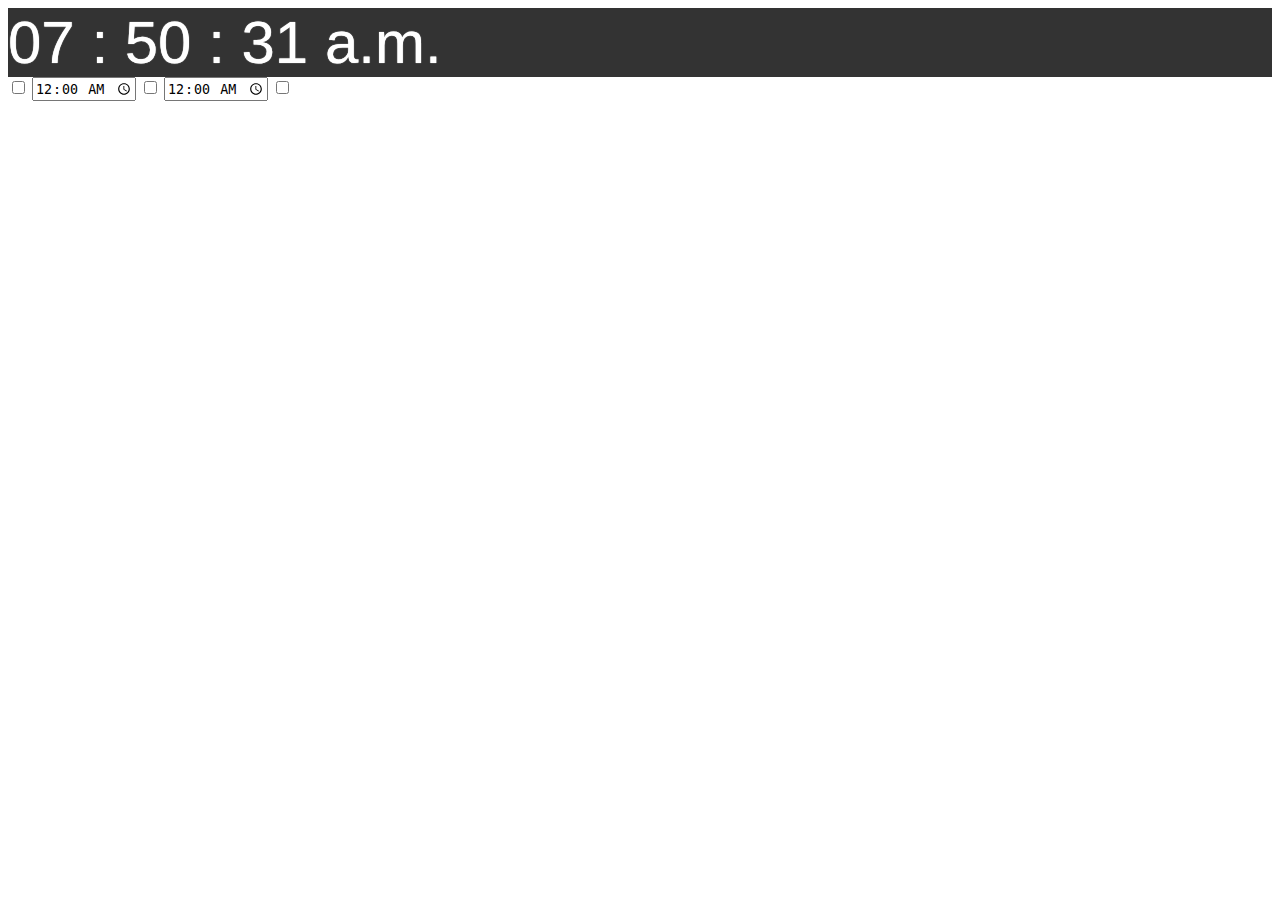
<file: alumbrado_rf/index.html>
<!DOCTYPE html>
<html lang="es">
<head>
    <meta charset="UTF-8">
    <title></title>
    <style>
        .clockdate-wrapper {
            background-color: #333;
            padding:25px;
            max-width:350px;
            width:100%;
            text-align:center;
            border-radius:5px;
            margin:0 auto;
            margin-top:15%;
        }
        #hora-actual{
            background-color:#333;
            font-family: sans-serif;
            font-size:60px;
            text-shadow:0px 0px 1px #fff;
            color:#fff;
        }
        #hora-actual span {
            color:#888;
            text-shadow:0px 0px 1px #333;
            font-size:30px;
            position:relative;
            top:-27px;
            left:-10px;
        }
    </style>
</head>
<body>
    <div id="clock-wrapper">
        <div id="hora-actual"></div>
    </div>
    <input type="checkbox" id="activar-encendido">
    <input type="time" id="hora-prog-encendido" value="00:00:00">
    <input type="checkbox" id="activar-apagado">
    <input type="time" id="hora-prog-apagado" value="00:00:00">
    <input type="checkbox" id="control-estado">
    <!-- <input type="button" id="programar" value="Programar" onclick="programarHora();"> -->
    <script type="text/javascript" src="mqttws31.min.js"></script>
    <script type="text/javascript" src="index.js"></script>
    
</body>
</html>
</file>
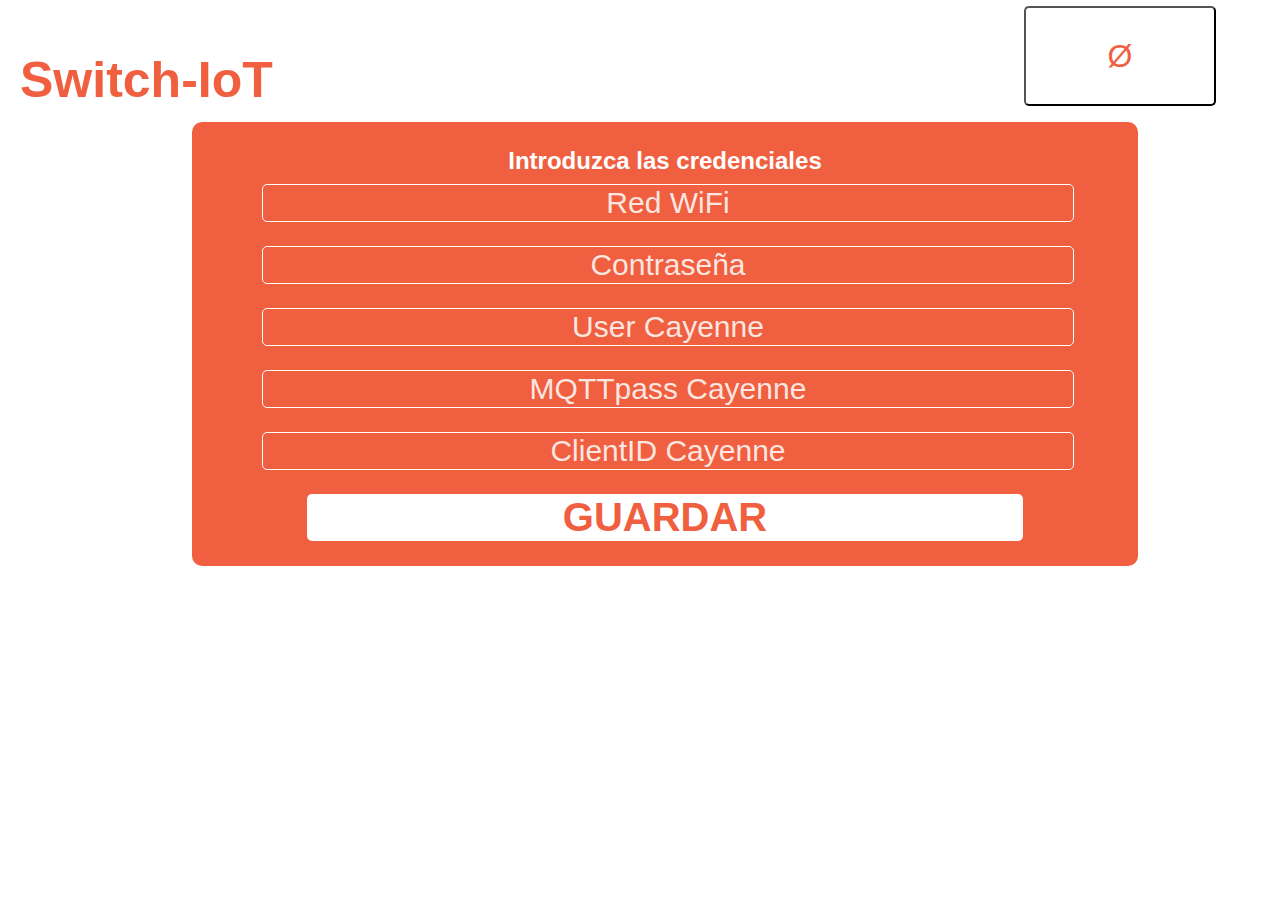
<file: cayenne_iot/index.html>
<!DOCTYPE HTML>
<html>
<head>
<style>
     html,body{
          width: 100%;
          height: 100%;
          margin: 0 auto;
          font-family: sans-serif;
          box-sizing: border-box;
     }
     .form{
          padding: 25px;
          margin: 1% 0 0 15%;
          width: 70%;
          background-color: #f05f40;  
          border-radius: 10px;
          float: left;
     }
     h1{
          color: #F05F40;
          padding: 4% 0 0 20px;
          font-size: 50px;
          margin: 0 auto;
          float: left;
     }
     h2{
          text-align: center;
          color: #FFFFFF;
          margin: 0 auto;
     }
     .input{
          width:90%;
          font-size:30px;
          margin: 1% 0 15px 5%;
          border: 1.5px solid #FFF;
          background-color: transparent;
          color: #FFFFFF;
          border-radius: 5px;
          text-align: center;
     }
     ::-webkit-input-placeholder{
          color: rgba(255,255,255,0.85);
     }
     .label{
          color: #ffffff;
          font-size: 30px;
          margin: 0 0 5px 0;
     }
     .btnguardar{
          color: #F05F40;
          background-color: #FFFFFF;
          font-weight: 600;
          font-size: 2.5rem;
          border: none;
          width: 80%;
          cursor: pointer;
          border-radius: 5px;
          margin: 1% 0 0 10%;
     }
     .btnswitch{
          color: #F05F40;
          background-color: #FFFFFF;
          font-size: 2rem;
          width: 15%;
          height: 100px;
          cursor: pointer;
          border-radius: 5px;
          margin: 0.5% 5% 0 0%;
          float: right;
     }
</style>
<meta name='viewport' content='width=device-width, initial-scale=1.0'>
<meta charset='utf-8'>  
<title>IOT Device</title>
</head>
<body>
     <h1>Switch-IoT</h1>
     <button class='btnswitch' onclick="toggle()">&#216;</button>
     <div class='form'>
          <h2>Introduzca las credenciales</h2>
          <input class='input' id='ssid' placeholder="Red WiFi">
          <input type="password" class='input' id='pass' placeholder="Contraseña">
          <input class="input" id="user" placeholder="User Cayenne">
          <input class="input" id="mqttpass" placeholder="MQTTpass Cayenne">
          <input class="input" id="clientid" placeholder="ClientID Cayenne">
          <button class='btnguardar' onclick="guardar()">GUARDAR</button>
     </div>
</body>
</form>
<script type="text/javascript">
     function guardar(){
          console.log("Guardando datos...");

          var ssid = document.getElementById('ssid').value;
          var pass = document.getElementById('pass').value;
          var user = document.getElementById('user').value;
          var mqtt = document.getElementById('mqttpass').value;
          var client = document.getElementById('clientid').value;
          var data = {ssid:ssid, pass:pass, user:user, mqtt:mqtt, client:client};

          var xhr = new XMLHttpRequest();
          var url = "/config";

          xhr.onreadystatechange = function(){
               if(this.readyState == 4 && this.status == 200){
                    if(xhr.responseText != null){
                         console.log(xhr.responseText);
                    }
               }
          }

          xhr.open("POST", url, true);
          xhr.send(JSON.stringify(data));

          alert("Datos cargados, reiniciar dipositivo en 3s");
     };
     function toggle(){
          console.log("Interruptor activado...");
          var xhr = new XMLHttpRequest();
          var url = "/toggle";

          xhr.onreadystatechange = function(){
               if(this.readyState == 4 && this.status == 200){
                    if(xhr.responseText != null){
                         console.log(xhr.responseText);
                    }
               }
          }

          xhr.open("POST", url, true);
          xhr.send();
     }
</script>
</html>
</file>
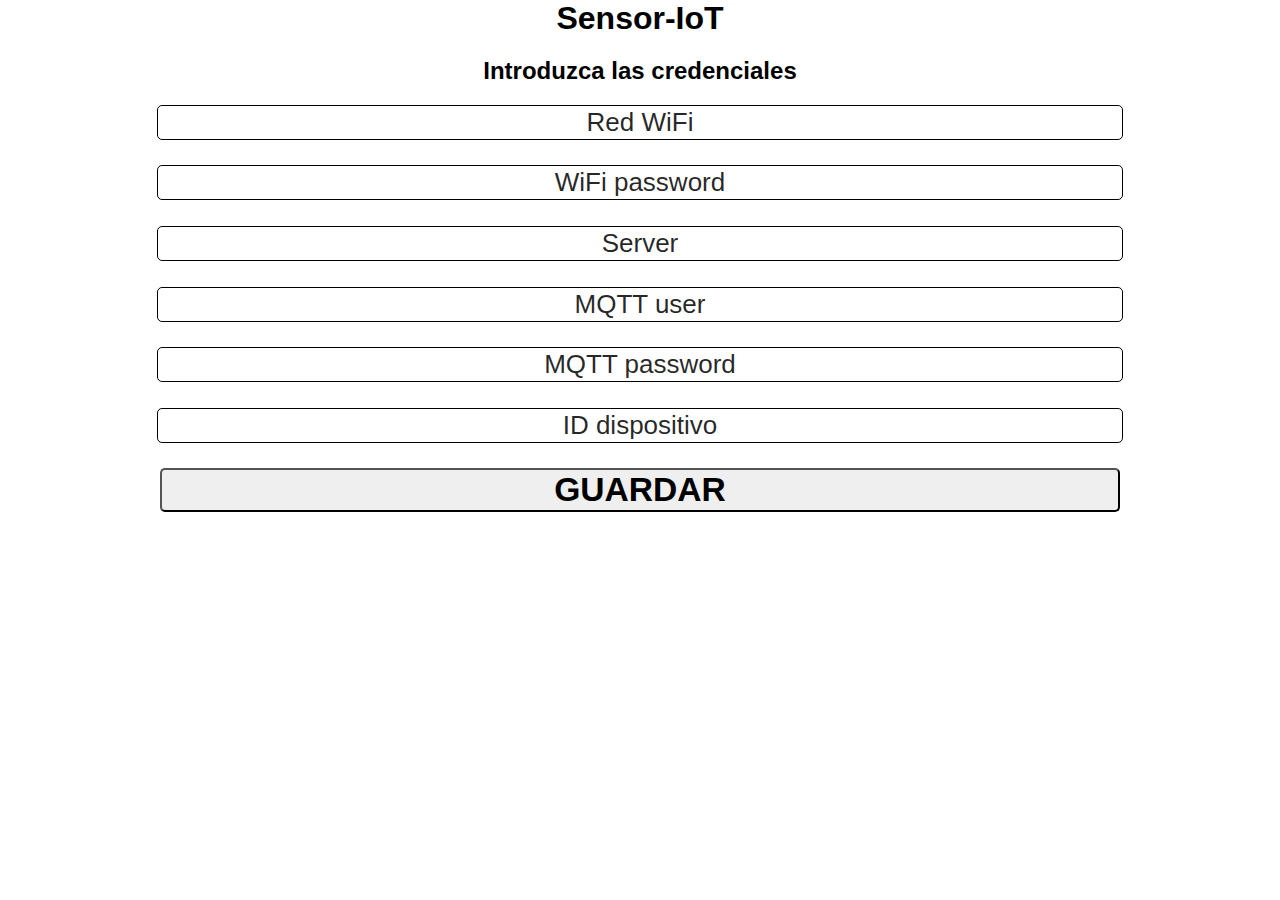
<file: hass_sensor_ir/index.html>
<!DOCTYPE HTML>
<html>
<head>
<style>
     html,body{
          width: 100%;
          height: 100%;
          margin: 0 auto;
          font-family: sans-serif;
          box-sizing: border-box;
          text-align: center;
     }
     .input{
          width:75%;
          font-size:26px;
          margin: 0 0 2% 0;
          border: 1.5px solid #000;
          border-radius: 5px;
          text-align: center;
     }
     ::-webkit-input-placeholder{
          color: rgba(0,0,0,0.85);
     }
     .btnguardar{
          font-weight: 600;
          font-size: 2.1rem;
          width: 75%;
          cursor: pointer;
          border-radius: 5px;
     }
</style>
<meta name='viewport' content='width=device-width, initial-scale=1.0' charset="utf-8">
<title>IoT Device</title>
</head>
<body>
     <h1 style="margin: 0">Sensor-IoT</h1>
     <h2>Introduzca las credenciales</h2>
     <input class='input' id='ssid' placeholder="Red WiFi" maxlength=40>
     <input type="password" class='input' id='pass' placeholder="WiFi password" maxlength=40>
     <input class='input' id='mqttserver' placeholder="Server" maxlength="40">
     <input class="input" id="mqttuser" placeholder="MQTT user" maxlength=40>
     <input type="password" class="input" id="mqttpass" placeholder="MQTT password" maxlength=40>
     <input class="input" id="mqttid" placeholder="ID dispositivo">
     <button class='btnguardar' onclick="guardar()">GUARDAR</button>
</body>
</form>
<script type="text/javascript">
     function guardar(){
          console.log("Guardando datos...");

          var ssid = document.getElementById('ssid').value;
          var pass = document.getElementById('pass').value;
          var mqttserver = document.getElementById('mqttserver').value;
          var mqttuser = document.getElementById('mqttuser').value;
          var mqttpass = document.getElementById('mqttpass').value;
          var mqttid = document.getElementById('mqttid').value;
          var data = {ssid:ssid, pass:pass, mqttserver:mqttserver, mqttuser:mqttuser, mqttpass:mqttpass, mqttid:mqttid};

          console.log(data);

          var xhr = new XMLHttpRequest();
          var url = "/config";

          xhr.onreadystatechange = function(){
               if(this.readyState == 4 && this.status == 200){
                    if(xhr.responseText != null){
                         console.log(xhr.responseText);
                    }
               }
          }

          xhr.open("POST", url, true);
          xhr.send(JSON.stringify(data));

          alert("Datos cargados, reiniciar dipositivo en 3s");
     };
</script>
</html>
</file>
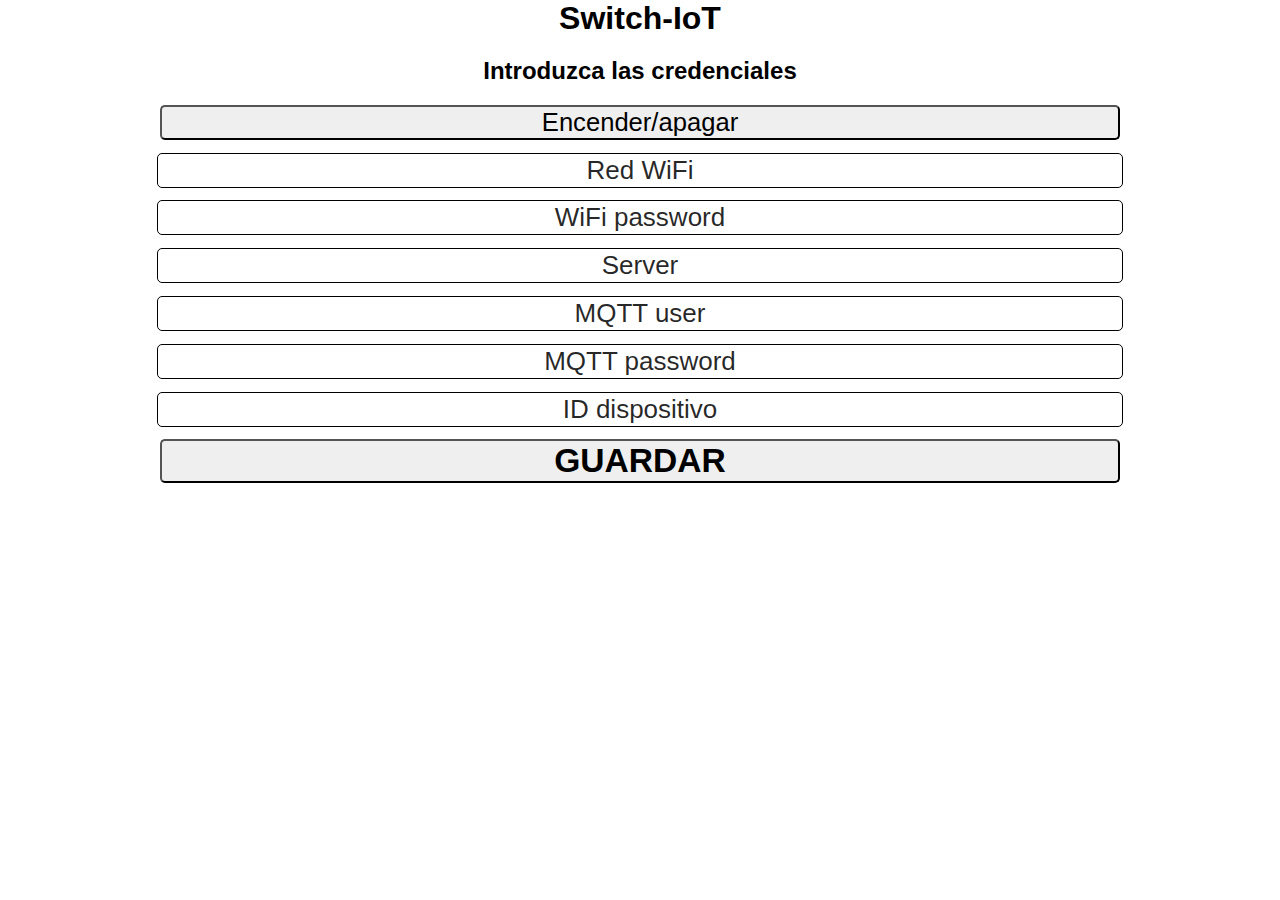
<file: hass_switch/index.html>
<!DOCTYPE HTML>
<html>
<head>
<style>
     html,body{
          width: 100%;
          height: 100%;
          margin: 0 auto;
          font-family: sans-serif;
          box-sizing: border-box;
          text-align: center;
     }
     .input{
          width:75%;
          font-size:26px;
          margin: 0 0 5px 0;
          border: 1.5px solid #000;
          border-radius: 5px;
          text-align: center;
          margin: 0 0 1% 0;
     }
     ::-webkit-input-placeholder{
          color: rgba(0,0,0,0.85);
     }
     .btnguardar{
          font-weight: 600;
          font-size: 2.1rem;
          width: 75%;
          cursor: pointer;
          border-radius: 5px;
     }
     .btnswitch{
          font-size: 1.6rem;
          width: 75%;
          cursor: pointer;
          border-radius: 5px;
          margin: 0 0 1% 0;
     }
</style>
<meta name='viewport' content='width=device-width, initial-scale=1.0'>
<meta charset='utf-8'>  
<title>IoT Device</title>
</head>
<body>
     <h1 style="margin: 0">Switch-IoT</h1>
     <h2>Introduzca las credenciales</h2>
     <button class='btnswitch' onclick="toggle()">Encender/apagar</button>
     <input class='input' id='ssid' placeholder="Red WiFi" maxlength="50">
     <input type="password" class='input' id='pass' placeholder="WiFi password" maxlength="50">
     <input class='input' id='mqttserver' placeholder="Server" maxlength="50">
     <input class="input" id="mqttuser" placeholder="MQTT user" maxlength="50">
     <input type="password" class="input" id="mqttpass" placeholder="MQTT password" maxlength="50">
     <input class="input" id="mqttid" placeholder="ID dispositivo" maxlength="50">
     <button class='btnguardar' onclick="guardar()">GUARDAR</button>
</body>
</form>
<script type="text/javascript">
     function guardar(){
          console.log("Guardando datos...");

          var ssid = document.getElementById('ssid').value;
          var pass = document.getElementById('pass').value;
          var mqttserver = document.getElementById('mqttserver').value;
          var mqttuser = document.getElementById('mqttuser').value;
          var mqttpass = document.getElementById('mqttpass').value;
          var mqttid = document.getElementById('mqttid').value;
          
          var data = {ssid:ssid, pass:pass, mqttserver:mqttserver, mqttuser:mqttuser, mqttpass:mqttpass, mqttid:mqttid};

          console.log(data);

          var xhr = new XMLHttpRequest();
          var url = "/config";

          xhr.onreadystatechange = function(){
               if(this.readyState == 4 && this.status == 200){
                    if(xhr.responseText != null){
                         console.log(xhr.responseText);
                    }
               }
          }

          xhr.open("POST", url, true);
          xhr.send(JSON.stringify(data));

          alert("Datos cargados, reiniciar dipositivo en 3s");
     };
     function toggle(){
          console.log("Cambio interruptor...");
          var xhr = new XMLHttpRequest();
          var url = "/toggle";

          xhr.onreadystatechange = function(){
               if(this.readyState == 4 && this.status == 200){
                    if(xhr.responseText != null){
                         console.log(xhr.responseText);
                    }
               }
          }

          xhr.open("POST", url, true);
          xhr.send();
     }
</script>
</html>
</file>
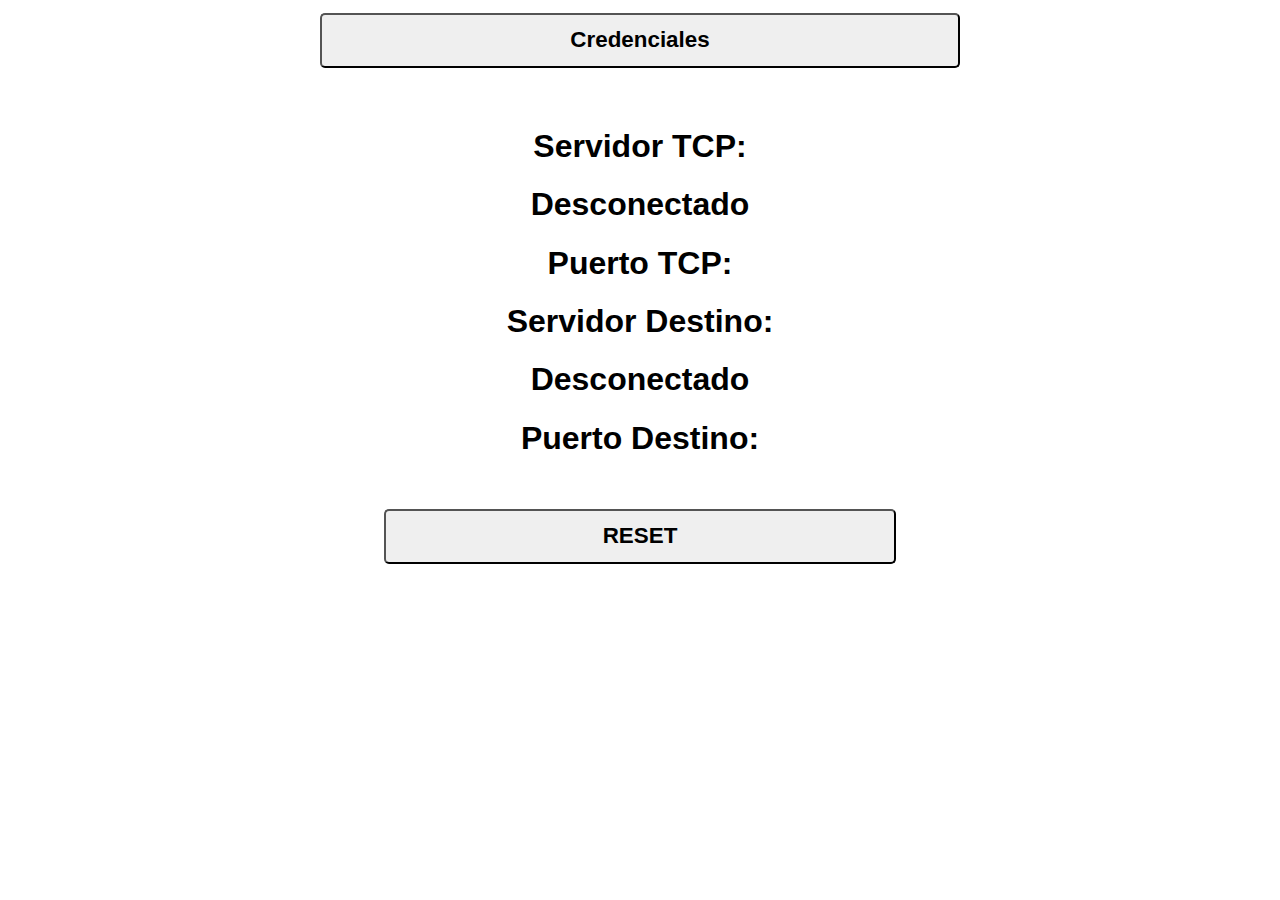
<file: repetidor/index.html>
<!DOCTYPE HTML>
<html>
<head>
<style>
  html,body{
    margin: 0 auto;
    font-family: sans-serif;
    box-sizing: border-box;
    text-align: center;
  }
  div{
    display: inline-block;
    width: 80%;
    text-align: center;
  }
  label{
    width: 100%;
    float: left;
    text-align: left;
    font-size: 15px;
  }
  .input{
    width: 100%;
    font-size: 20px;
    height: 25px;
    border: 1.5px solid #000;
    border-radius: 5px;
    text-align: center;
    margin: 0 0 0.5% 0;
  }
  .boton{
    font-weight: 600;
    font-size: 1.4rem;
    height: 55px;
    width: 50%;
    cursor: pointer;
    border-radius: 5px;
    margin: 1% 0 0 0;
  }
</style>
<meta name='viewport' content='width=device-width, initial-scale=1.0'>
<meta charset='utf-8'>  
<title>Repetidor</title>
</head>
<body>
  <button class="boton" onclick="toggle()" id="toggle">Credenciales</button>
  <div id="credenciales" style="display: none;">
    <h1>Repetidor</h1>
    <h2>Introduzca las credenciales</h2>
    <label>RED WIFI:</label>
    <input class='input' id='ssid' maxlength="50">
    <label>PASSWORD WIFI:</label>
    <input type="password" class='input' id='pass' maxlength="50">
    <label>SERVER TCP:</label>
    <input class='input' id='servertcp' maxlength="120">
    <label>PUERTO TCP:</label>
    <input class="input" id="puertotcp" maxlength="10">
    <label>SERVER DESTINO:</label>
    <input class='input' id='serverdest' maxlength="120">
    <label>PUERTO DESTINO:</label>
    <input class="input" id="puertodest" maxlength="10">
    <label>URL DESTINO:</label>
    <input class='input' id='urldestino' maxlength="120">
    <button class='boton' onclick="guardar()">GUARDAR</button>
  </div>
  <div id="datos" style="margin-top: 3%;">
    <h1>Servidor TCP:</h1><h1 id="lservertcp">Desconectado</h1>
    <h1>Puerto TCP:</h1><h1 id="lpuertotcp"></h1>
    <h1>Servidor Destino:</h1><h1 id="lserverdest">Desconectado</h1>
    <h1>Puerto Destino:</h1><h1 id="lpuertodest"></h1>
    <button class='boton' onclick="reset()" style="margin-top: 3%;">RESET</button>
  </div>
</body>
</form>
<script type="text/javascript">
  let timerId = setTimeout(function tick() {
    estado_servers();
    timerId = setTimeout(tick, 5000); // (*)
  }, 5000);

  function estado_servers(){
    var xhr = new XMLHttpRequest();
    xhr.onreadystatechange = function(){
      if(this.readyState == 4 && this.status == 200){
        if(xhr.responseText != null){
          json = JSON.parse(xhr.responseText);
          document.getElementById('lservertcp').innerHTML = json.estadotcp;
          document.getElementById('lpuertotcp').innerHTML = json.puertotcp;
          document.getElementById('lserverdest').innerHTML = json.estadodest;
          document.getElementById('lpuertodest').innerHTML = json.puertodest;
        }
      }
    }
    xhr.open("POST", "/estado_servers", true);
    xhr.send();
  }

  function toggle(){
    var x = document.getElementById('credenciales');
    var y = document.getElementById('datos');
    if(x.style.display == "none"){
      x.style.display = "inline-block";
      y.style.display = "none";
      document.getElementById('toggle').innerHTML = "Estado";
    }else{
      x.style.display = "none";
      y.style.display = "inline-block";
      document.getElementById('toggle').innerHTML = "Credenciales";
    }
  }

  function guardar(){
    var ssid = document.getElementById('ssid').value;
    var pass = document.getElementById('pass').value;
    var servertcp = document.getElementById('servertcp').value;
    var puertotcp = document.getElementById('puertotcp').value;
    var serverdest = document.getElementById('serverdest').value;
    var puertodest = document.getElementById('puertodest').value;
    var urldestino = document.getElementById('urldestino').value;
      
    var data = {ssid:ssid, pass:pass, servertcp:servertcp, puertotcp:puertotcp, serverdest:serverdest, puertodest:puertodest, urldestino:urldestino};

    var xhr = new XMLHttpRequest();

    xhr.onreadystatechange = function(){
      if(this.readyState == 4 && this.status == 200){
        if(xhr.responseText != null){
          console.log(xhr.responseText);
        }
      }
    }

    xhr.open("POST", "/config", true);
    xhr.send(JSON.stringify(data));
    alert("Datos cargados, reiniciar dipositivo en 3s");
  };

  function reset(){
    var xhr = new XMLHttpRequest();
    xhr.onreadystatechange = function(){
      if(this.readyState == 4 && this.status == 200){
        if(xhr.responseText != null){
          console.log(xhr.responseText);
        }
      }
    }

    xhr.open("POST", "/reset", true);
    xhr.send();
  }
</script>
</html>
</file>
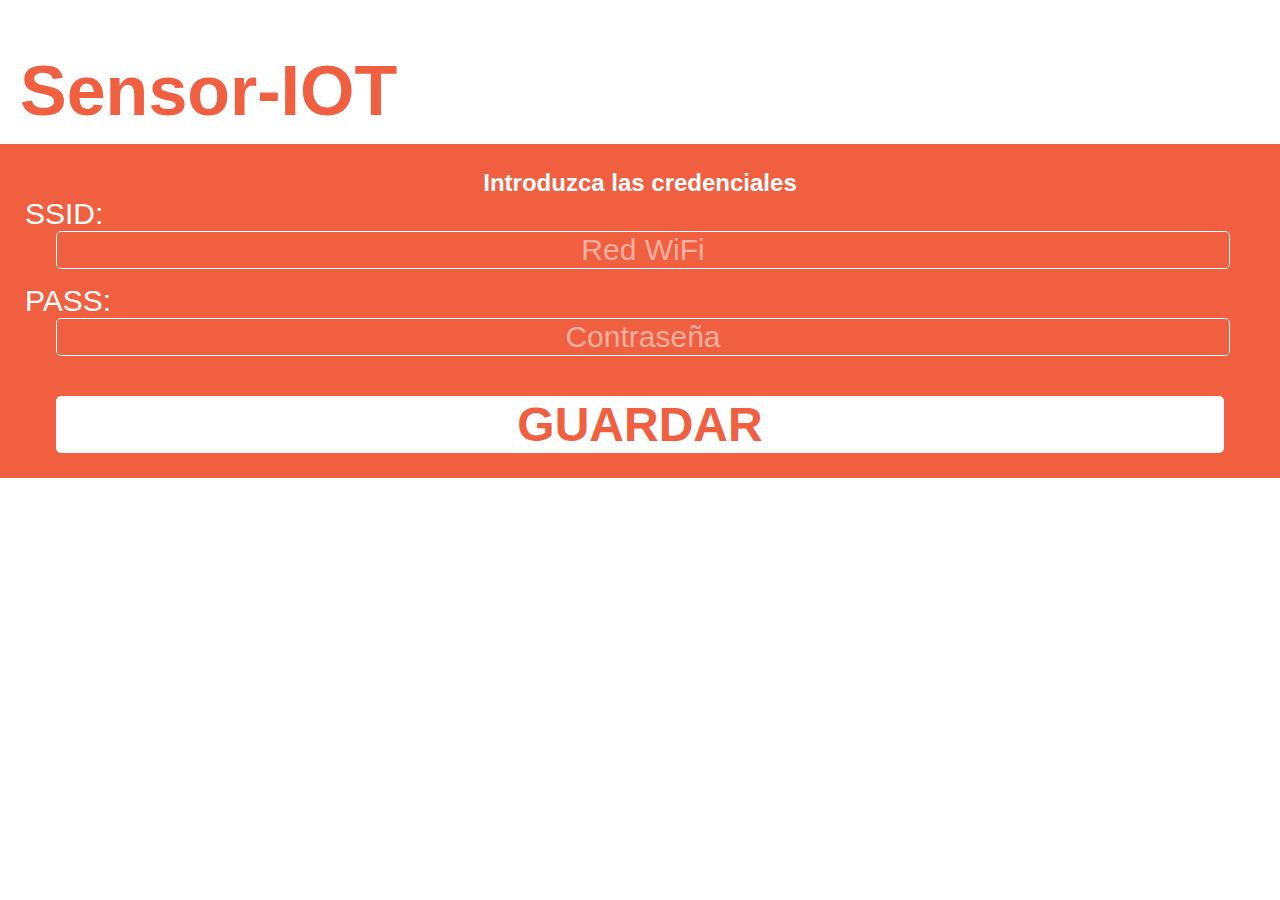
<file: sensor_mqtt_3/index.html>
<!DOCTYPE HTML>
<html>
<head>
<style>
     html,body{
          width: 100%;
          height: 100%;
          margin: 0 auto;
          font-family: sans-serif;
          box-sizing: border-box;
     }
     .form{
          padding: 25px;
          margin: 0 auto;
          margin: 1% 0 0 0;
          background-color: #f05f40;  
     }
     h1{
          color: #F05F40;
          padding: 4% 0 0 20px;
          font-size: 70px;
          margin: 0 auto;
     }
     h2{
          text-align: center;
          color: #FFFFFF;
          margin: 0 auto;
     }
     .input{
          width:95%;
          font-size:30px;
          margin: 0 0 15px 2.5%;
          border: 1.5px solid #FFF;
          background-color: transparent;
          color: #FFFFFF;
          border-radius: 5px;
          text-align: center;
     }
     ::-webkit-input-placeholder{
          color: rgba(255,255,255,0.5);
     }
     ::-moz-input-placeholder{
          color: rgba(255,255,255,0.5);
     }
     .label{
          color: #ffffff;
          font-size: 30px;
          margin: 0 0 5px 0;
     }
     .boton{
          color: #F05F40;
          background-color: #FFFFFF;
          font-weight: 600;
          font-size: 3rem;
          border: none;
          width: 95%;
          cursor: pointer;
          border-radius: 5px;
          margin: 2% 0 0 2.5%;
     }
</style>
<meta name='viewport' content='width=device-width, initial-scale=1.0'>
<meta charset='utf-8'>  
<title>IOT Device</title>
</head>
<body>
     <h1>Sensor-IOT</h1>
     <div class='form'>
          <h2>Introduzca las credenciales</h2>
          <label for="ssid" class='label'>SSID:</label>
          <input class='input' id='ssid' placeholder="Red WiFi">
          <label for="pass" class='label'>PASS:</label>
          <input type="password" class='input' id='pass' placeholder="Contraseña">
          <button class='boton' onclick="guardar()">GUARDAR</button>
     </div>
</body>
</form>
<script type="text/javascript">
     function guardar(){
          console.log("Guardando datos...");

          var ssid = document.getElementById('ssid').value;
          var pass = document.getElementById('pass').value;
          var data = {ssid:ssid, pass:pass};

          var xhr = new XMLHttpRequets();
          var url = "/config";

          xhr.onreadystatechange = function(){
               if(this.readyState == 4 && this.status == 200){
                    if(xhr.responseText != null){
                         console.log(xhr.responseText);
                    }
               }
          }

          xhr.open("POST", url, true);
          xhr.send(JSON.stringify(data));
     };
</script>
</html>
</file>
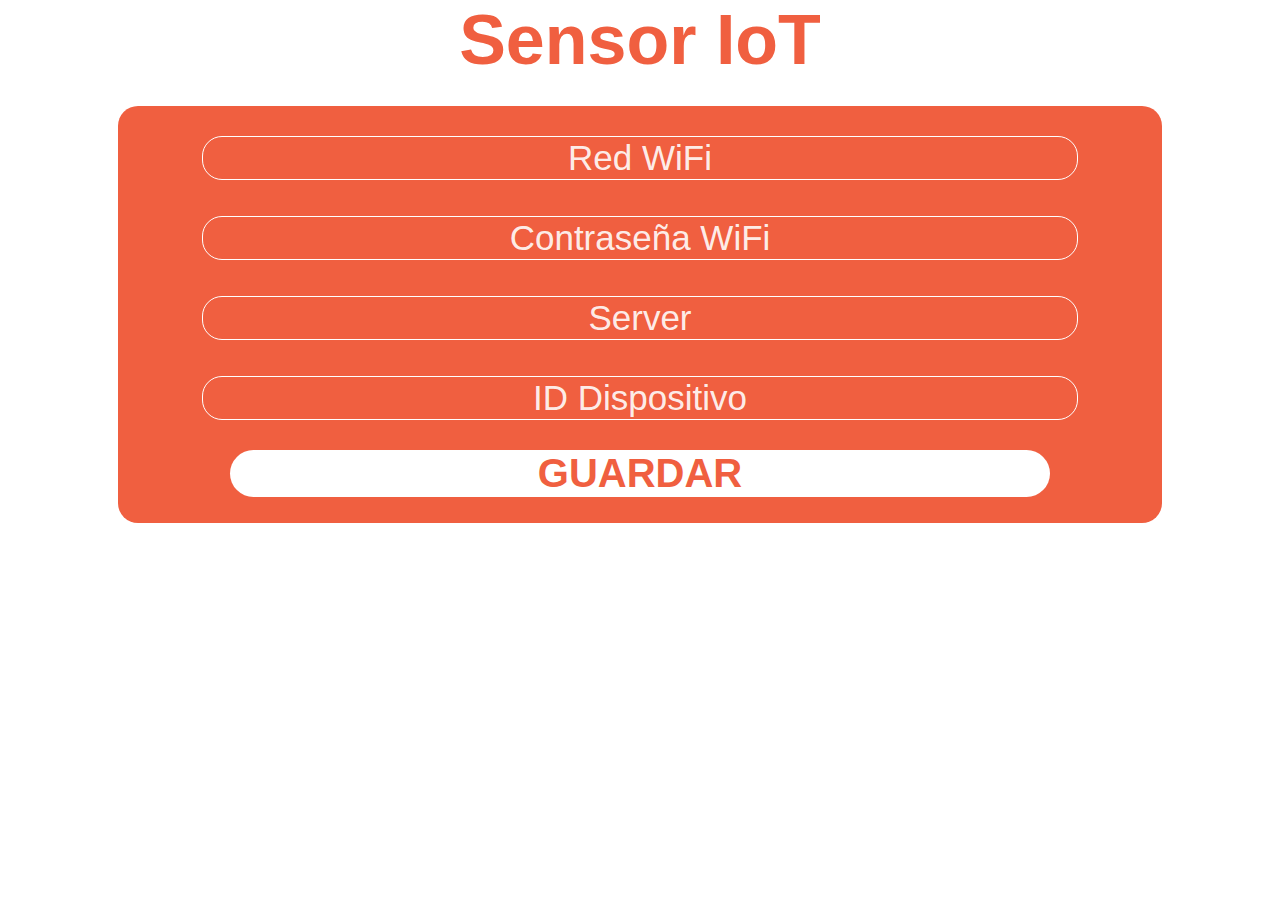
<file: sensor_mqtt_4/index.html>
<!DOCTYPE HTML>
<html>
<head>
<style>
     html,body{
          margin:auto;
          text-align:center;
          font-family:sans-serif;
     }
     .form{
          padding:10px;
          margin:2% auto;
          background-color:#f05f40; 
          width:80%;
          border-radius:20px;
          text-align:center;
     }
     h1{
          color:#F05F40;
          font-size:70px;
          margin:auto;
     }
     .input{
          width:85%;
          font-size:35px;
          margin:2% auto 1.5% auto;
          border:1.5px solid #FFF;
          background-color:transparent;
          color:#FFFFFF;
          border-radius:20px;
          text-align: center;
     }
     ::-webkit-input-placeholder{
          color:rgba(255,255,255,0.9);
     }
     .boton{
          color:#F05F40;
          background-color:#FFFFFF;
          font-weight:600;
          font-size:2.5rem;
          border:none;
          width:80%;
          cursor:pointer;
          border-radius:25px;
          margin:1.5% auto;
     }
</style>
<meta name='viewport' content='width=device-width, initial-scale=1.0' charset='utf-8'>
<title>Dispositivo IoT</title>
</head>
<body>
     <h1>Sensor IoT</h1>
     <div class='form'>
          <input class='input' id='ssid' placeholder="Red WiFi">
          <input type="password" class='input' id='pass' placeholder="Contraseña WiFi">
          <input class='input' id='server' placeholder="Server" maxlength="30">
          <input class='input' id='id' placeholder="ID Dispositivo" maxlength="20">
          <button class='boton' onclick="guardar()">GUARDAR</button>
     </div>
</body>
</form>
<script type="text/javascript">
     function guardar(){
          console.log("Guardando datos...");

          var ssid = document.getElementById('ssid').value;
          var pass = document.getElementById('pass').value;
          var server = document.getElementById('server').value;
          var id = document.getElementById('id').value;
          var data = {ssid:ssid, pass:pass, server:server, id:id};

          var xhr = new XMLHttpRequest();
          var url = "/config";

          xhr.onreadystatechange = function(){
               if(this.readyState == 4 && this.status == 200){
                    if(xhr.responseText != null){
                         console.log(xhr.responseText);
                    }
               }
          }

          xhr.open("POST", url, true);
          xhr.send(JSON.stringify(data));
     };
</script>
</html>
</file>
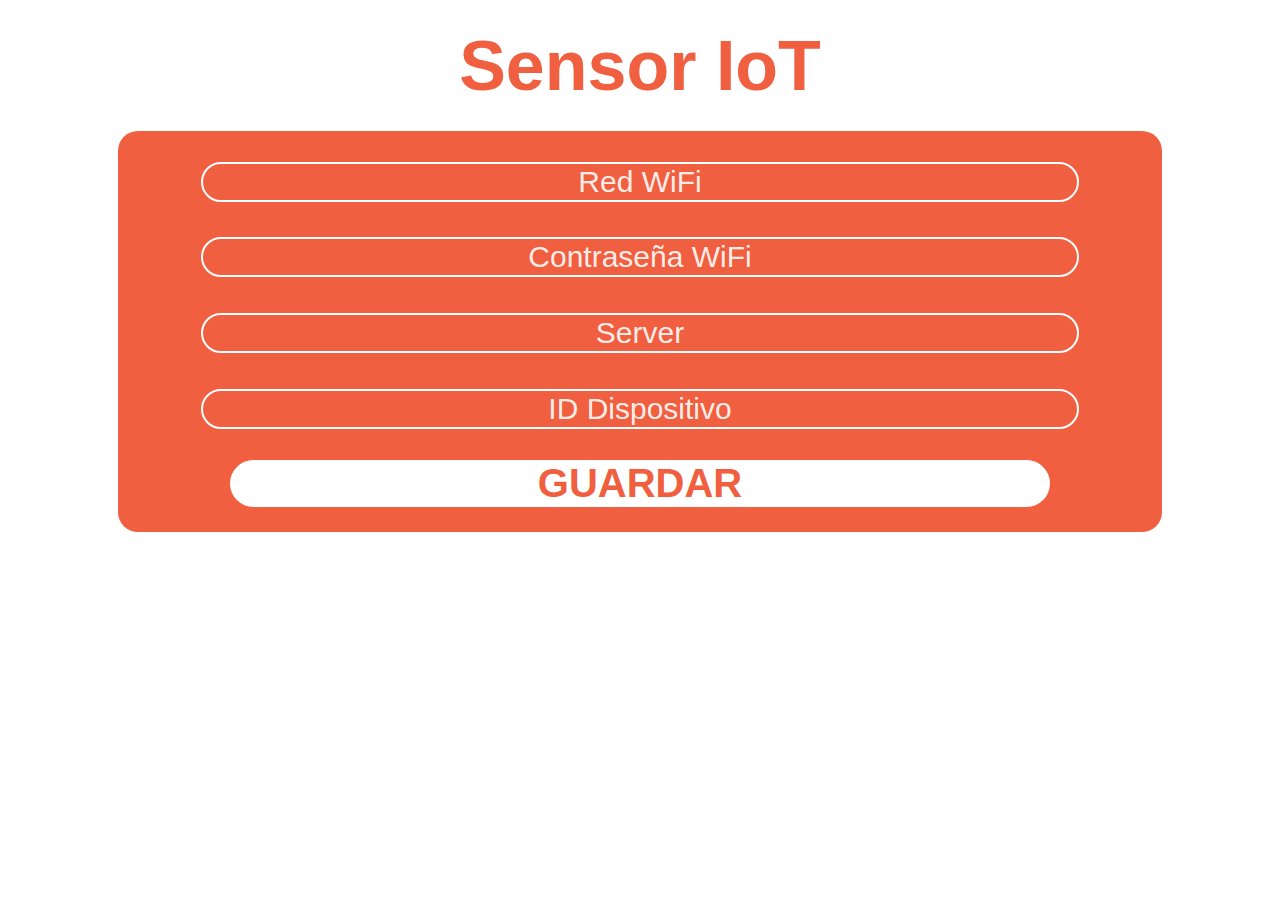
<file: sensor_mqtt_4_test/index.html>
<!DOCTYPE HTML>
<html>
<head>
<style>
     html,body{
          margin:auto;
          text-align:center;
          font-family:sans-serif;
     }
     .form{
          padding:10px;
          margin:auto;
          background-color:#f05f40; 
          width:80%;
          border-radius:20px;
          text-align:center;
          min-width: 310px;
     }
     h1{
          color:#F05F40;
          font-size:70px;
          margin: 2% auto;
     }
     .input{
          width:85%;
          font-size:30px;
          margin:2% auto 1.5% auto;
          border:2.5px solid #FFF;
          background-color:transparent;
          color:#FFFFFF;
          border-radius:20px;
          text-align: center;
     }
     ::-webkit-input-placeholder{
          color:rgba(255,255,255,0.9);
     }
     .boton{
          color:#F05F40;
          background-color:#FFFFFF;
          font-weight:600;
          font-size:2.5rem;
          border:none;
          width:80%;
          cursor:pointer;
          border-radius:25px;
          margin:1.5% auto;
     }
</style>
<meta name='viewport' content='width=device-width, initial-scale=1.0' charset='utf-8'>
<title>Dispositivo IoT</title>
</head>
<body>
     <h1>Sensor IoT</h1>
     <div class='form'>
          <input class='input' id='ssid' placeholder="Red WiFi">
          <input type="password" class='input' id='pass' placeholder="Contraseña WiFi">
          <input class='input' id='server' placeholder="Server" maxlength="30">
          <input class='input' id='id' placeholder="ID Dispositivo" maxlength="20">
          <button class='boton' onclick="guardar()">GUARDAR</button>
     </div>
</body>
</form>
<script type="text/javascript">
     function guardar(){
          var ssid = document.getElementById('ssid').value;
          var pass = document.getElementById('pass').value;
          var server = document.getElementById('server').value;
          var id = document.getElementById('id').value;
          var data = {ssid:ssid, pass:pass, server:server, id:id};

          var xhr = new XMLHttpRequest();
          var url = "/config";

          xhr.onreadystatechange = function(){
               if(this.readyState == 4 && this.status == 200){
                    if(xhr.responseText != null){
                         console.log(xhr.responseText);
                    }
               }
          }

          xhr.open("POST", url, true);
          xhr.send(JSON.stringify(data));
     };
</script>
</html>
</file>
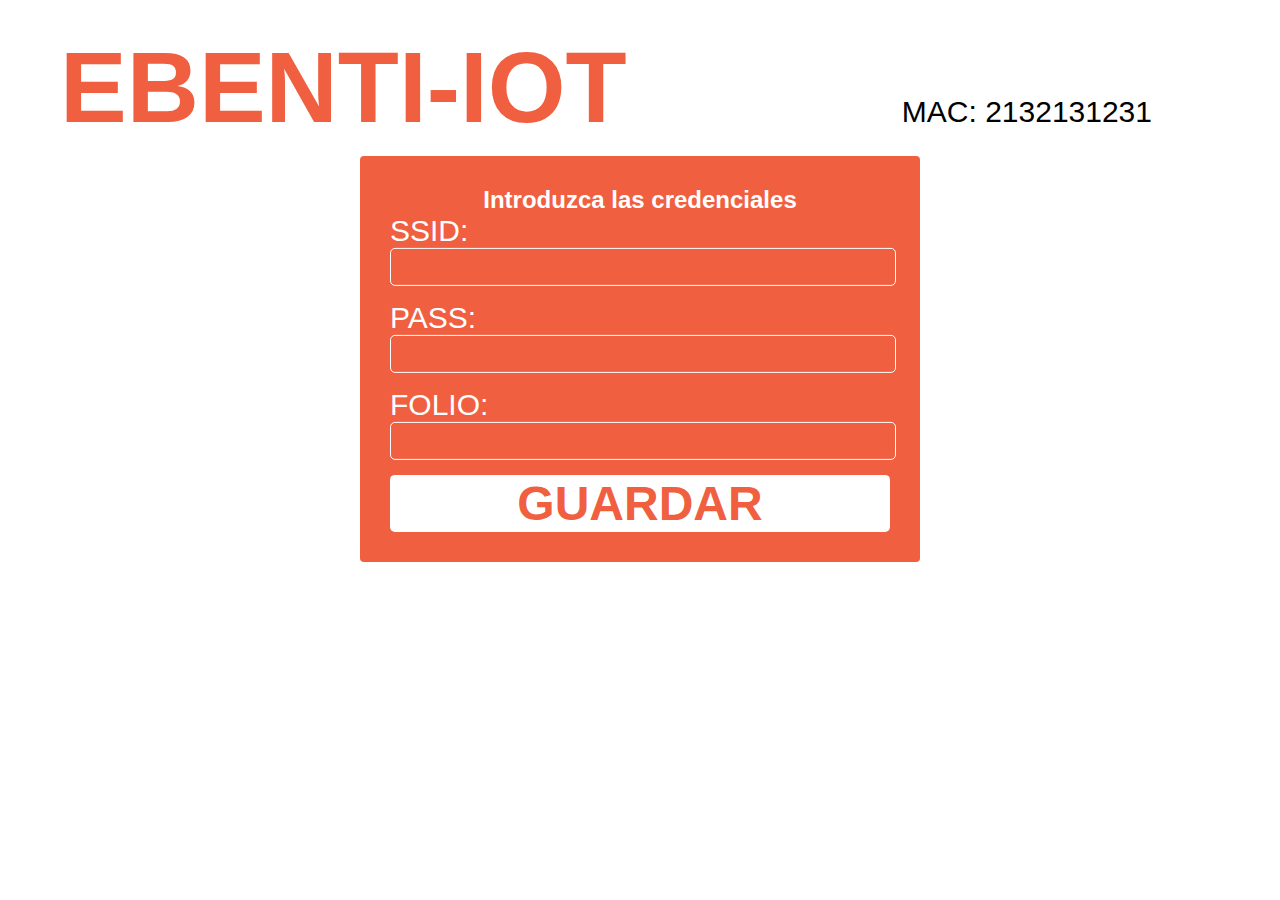
<file: iot_ebenti/iot-dev.html>
<!DOCTYPE HTML><html><form method='get' action='config'><head><style>html,body{
width: 100%;height: 100%;	margin: 0;	font-family: sans-serif;	}	.form{	padding: 30px;	margin: 0 auto;	transform: translateY(15%);	border-radius: 4px;	max-width: 500px;	background-color: #f05f40;	}	.input{	width:100%;	font-size:30px;	margin: 0 0 15px 0;	border: 1.5px solid #FFF;	background-color: transparent;	color: #FFFFFF;	border-radius: 5px;	}	.label{	color: #ffffff;	font-size: 30px;	margin: 0 0 5px 0;	height: 300px	}	.boton{	color: #F05F40;	background-color: #FFFFFF;	font-weight: 600;	font-size: 3rem;	border: none;	width: 100%;	cursor: pointer;	border-radius: 5px;	}	h1{	text-align: left;	color: #F05F40;	margin: 0 0 -50px 0;	padding: 30px 0 0 60px;	font-size: 100px;	}	h2{	text-align: center;	color: #FFFFFF;	margin: 0 auto;	} span{ float: right; padding: 0 10% 0 0; font-size: 30px; }	</style>	<meta name='viewport' content='width=device-width,initial-scale=1'><meta charset='utf-8'>	<title>IOT Device</title>	</head>	<body>	<h1>EBENTI-IOT</h1> <span> MAC: 2132131231</span>	<div class='form'>	<h2>Introduzca las credenciales</h2>	<label class='label'>SSID:</label><input class='input' name='ssid' maxlength=40>	<label class='label'>PASS:</label><input class='input' name='pass' maxlength=40>	<label class='label'>FOLIO:</label><input class='input' name='folio' maxlength=5>	<button class='boton' type='submit'>GUARDAR</button>	</div>	</body> </form> </html>
</file>
